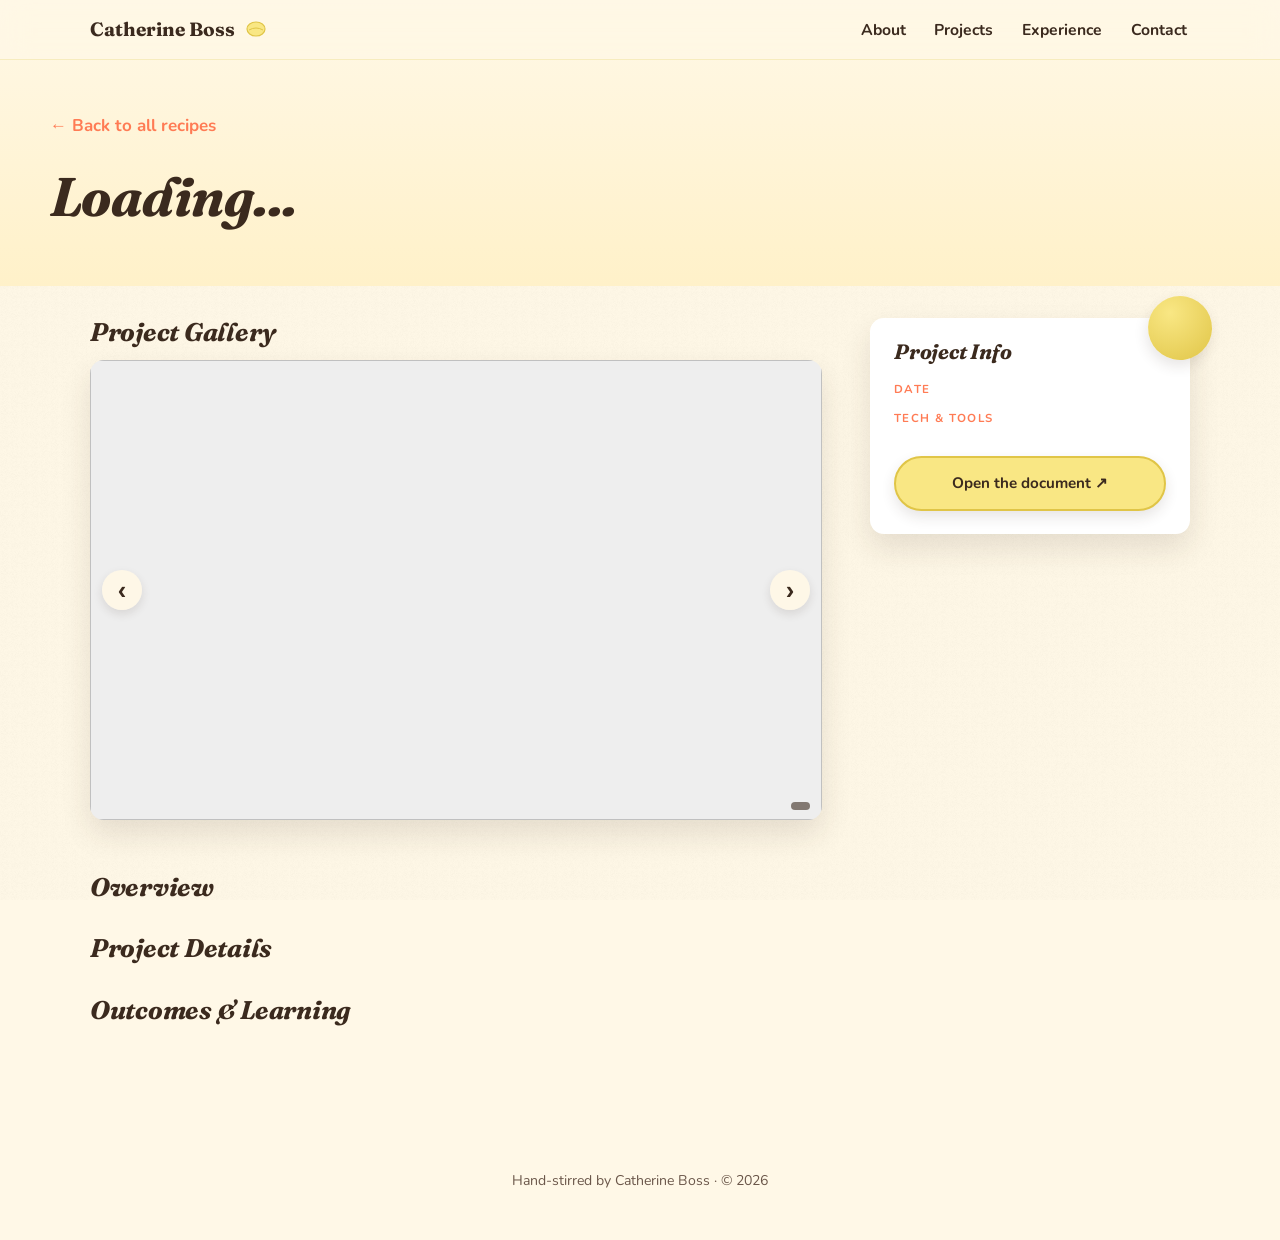
<file: pages/project-detail-template.html>
<!DOCTYPE html>
<!--
  ============================================================================
  pages/project-detail-template.html — Generic Project Detail Page
  ============================================================================
  Every project shares this same HTML page. The actual project content is
  swapped in by script.js based on the ?id=N parameter in the URL.

  Theme system:
    Each project also has a "lemon dessert" theme assigned to it in
    script.js (meringue, popsicle, lemon-tea, lemon-bar, lemon-tart, sorbet).
    script.js adds a class like body.theme-meringue, and style.css picks up
    that class to swap the accent color, the header illustration src, and
    the decorative sidebar corner element.

  Why a single template?  Two reasons:
    1) When the layout needs a change, we only update one file.
    2) GitHub Pages doesn't run a server, so we can't generate pages
       dynamically. JS-on-load is the simplest static workaround.
  ============================================================================
-->
<html lang="en">
<head>
  <meta charset="UTF-8" />
  <meta name="viewport" content="width=device-width, initial-scale=1.0" />
  <title>Project · Catherine Boss</title>
  <!-- A generic description; script.js may overwrite the <title> with the
       real project title once it loads. -->
  <meta name="description" content="Details on one of Catherine Boss's engineering projects." />

  <link rel="preconnect" href="https://fonts.googleapis.com">
  <link rel="preconnect" href="https://fonts.gstatic.com" crossorigin>
  <link href="https://fonts.googleapis.com/css2?family=Fraunces:ital,opsz,wght@0,9..144,500;0,9..144,700;1,9..144,500&family=Nunito:wght@400;600;700&display=swap" rel="stylesheet">

  <!-- style.css is up one directory because this file lives in /pages/. -->
  <link rel="stylesheet" href="../style.css" />
</head>
<!--
  body has class "page-detail" so global CSS can target this layout, and
  script.js will append a theme class like "theme-meringue" once it reads
  the ?id=N parameter and looks up the project's theme.
-->
<body class="page-detail">

  <!-- Shared nav. All hash/anchor links point back to /index.html. -->
  <nav class="nav" id="nav">
    <div class="nav__inner">
      <a href="../index.html" id="wordmark" class="nav__wordmark" tabindex="0">
        <span class="nav__wordmark-text">Catherine&nbsp;Boss</span>
        <svg class="nav__wordmark-lemon" viewBox="0 0 24 24" aria-hidden="true">
          <ellipse cx="12" cy="12" rx="9" ry="7" fill="#F9E784" stroke="#E0C547" stroke-width="1.2"/>
          <path d="M5 13 Q12 9 19 13" stroke="#E0C547" stroke-width="1" fill="none"/>
        </svg>
      </a>
      <ul class="nav__links" id="navLinks">
        <li><a class="nav__link" href="../index.html#about">About</a></li>
        <li><a class="nav__link" href="../index.html#projects">Projects</a></li>
        <li><a class="nav__link" href="../index.html#experience">Experience</a></li>
        <li><a class="nav__link" href="../index.html#contact">Contact</a></li>
      </ul>
      <button class="nav__hamburger" id="hamburger" aria-label="Toggle menu" aria-expanded="false">
        <span></span><span></span><span></span>
      </button>
    </div>
  </nav>

  <!-- ============================================================
       PROJECT HERO BANNER
       This is where the theme really shows. The theme's hero image
       (./img/theme-meringue.png, etc.) sits behind the title block.
       The image src is set by script.js from the THEMES mapping.
       ============================================================ -->
  <header class="detail-hero">
    <!-- Theme illustration. data-theme-img is the hook script.js uses
         to set src to the right theme illustration. -->
    <img class="detail-hero__theme" alt="" data-theme-img loading="eager" />
    <div class="detail-hero__inner">
      <a class="detail-hero__back" href="../projects.html">← Back to all recipes</a>
      <p class="detail-hero__eyebrow" data-project-date></p>
      <h1 class="detail-hero__title" data-project-title>Loading...</h1>
      <p class="detail-hero__tagline" data-project-short></p>
    </div>
  </header>

  <!-- ============================================================
       MAIN CONTENT
       Two columns on desktop: long-form content on the left, a small
       sidebar on the right. The sidebar holds the date, tech stack,
       optional PDF link, and a decorative theme corner (a tiny image
       defined per theme).
       ============================================================ -->
  <main class="detail">

    <article class="detail__article">
      <!-- Optional PDF embed. script.js shows this only if the project
           data has a pdfUrl field. -->
      <section class="detail__pdf" data-pdf-section hidden>
        <h2>Presentation Preview</h2>
        <div class="detail__pdf-frame">
          <iframe data-pdf-frame title="Project document" loading="lazy"></iframe>
        </div>
      </section>

      <!-- Gallery. script.js builds the thumbnails and the big image. -->
      <section class="detail__gallery" data-gallery-section>
        <h2>Project Gallery</h2>
        <div class="detail__gallery-main">
          <img data-gallery-main alt="" />
          <button class="detail__gallery-prev" data-gallery-prev aria-label="Previous image">‹</button>
          <button class="detail__gallery-next" data-gallery-next aria-label="Next image">›</button>
          <span class="detail__gallery-counter" data-gallery-counter></span>
        </div>
        <ul class="detail__gallery-thumbs" data-gallery-thumbs role="list"></ul>
      </section>

      <!-- Overview. -->
      <section class="detail__block">
        <h2>Overview</h2>
        <p data-project-overview></p>
      </section>

      <!-- Long-form body. script.js renders one <p> per paragraph
           inside this container. -->
      <section class="detail__block">
        <h2>Project Details</h2>
        <div data-project-body></div>
      </section>

      <!-- Outcomes. -->
      <section class="detail__block">
        <h2>Outcomes &amp; Learning</h2>
        <p data-project-outcomes></p>
      </section>
    </article>

    <!-- Sidebar -->
    <aside class="detail__aside">
      <!-- The decorative theme corner. CSS uses the body theme class to
           set its background image. -->
      <span class="detail__corner" aria-hidden="true"></span>

      <h3>Project Info</h3>
      <dl class="detail__meta">
        <dt>Date</dt>
        <dd data-project-date-2></dd>
        <dt>Tech &amp; Tools</dt>
        <dd>
          <ul class="detail__tags" data-project-tags></ul>
        </dd>
      </dl>

      <!-- Optional document link. script.js shows this if pdfUrl exists. -->
      <a class="lemon-btn lemon-btn--filled detail__doc-btn" data-doc-link href="#" target="_blank" rel="noopener noreferrer" hidden>
        Open the document ↗
      </a>
    </aside>
  </main>

  <footer class="footer">
    <p class="footer__line">Hand-stirred by Catherine Boss · &copy; 2026</p>
  </footer>

  <!-- Toast for easter-egg messages. -->
  <div class="toast" id="toast" aria-live="polite"></div>

  <!-- Detail page uses the same script.js. The script detects
       <body class="page-detail">, reads ?id=N, looks up the project, and
       fills in all the data-* hooks above. -->
  <script src="../script.js" defer></script>
</body>
</html>
</file>
<file: style.css>
/* =========================================================================
   style.css — Catherine Boss Portfolio (Lemonade Edition)
   =========================================================================
   READ ME FIRST (for the future you, or anyone learning):

   This file is organized top-to-bottom roughly the same way you'd read a
   recipe: tokens first (the ingredients), then the global rules (the prep
   work), then each section (one course at a time), then easter eggs and
   mobile rules at the bottom.

   Section table of contents:
     1.  CSS Custom Properties (color tokens, fonts, easing)
     2.  Reset & base typography
     3.  Layout primitives (.section, .lemon-btn, etc.)
     4.  Navigation bar
     5.  Hero  ("the lemon tree")
     6.  About ("cutting the lemons")
     7.  Projects carousel ("squeezing the lemons")
     8.  Experience timeline ("stirring the lemonade")
     9.  Contact ("the finished pitcher")
     10. Easter-egg styles (toast, joke section, confetti, click splash)
     11. Recipe-book gallery page (projects.html)
     12. Project detail page + 6 dessert themes
     13. Pink Lemonade Mode (CSS-variable swap)
     14. Footer
     15. Mobile breakpoints (<= 768px and <= 480px)
   ========================================================================= */


/* =========================================================================
   1.  CSS CUSTOM PROPERTIES — the design tokens
   -------------------------------------------------------------------------
   Putting colors and fonts into custom properties (CSS variables) on :root
   means the whole site can be re-themed by changing 4–5 lines, which is
   exactly what the Pink Lemonade Mode easter egg does later in this file.
   ========================================================================= */
:root {
  /* Core palette from the brief — yellow lemonade. */
  --c-yellow:   #F9E784;      /* Soft lemon yellow, primary brand color   */
  --c-cream:    #FFF8E7;      /* Warm cream page background               */
  --c-sage:     #B5C99A;      /* Sage green accent (leaves, secondary)    */
  --c-coral:    #FF7B54;      /* Coral pop for emphasis & CTAs            */
  --c-ink:      #3B2A1E;      /* Warm dark brown for body text            */
  --c-ink-soft: #6B574A;      /* Softer brown for secondary text          */
  --c-paper:    #FFFFFF;      /* True white for cards/notes               */
  --c-shadow:   rgba(59, 42, 30, 0.12); /* Soft warm shadow color         */

  /* Secondary tokens derived from the palette for hover states etc. */
  --c-yellow-deep: #E0C547;
  --c-sage-deep:   #94AC74;

  /* Pitcher contents color (changed by .pink-mode for the pink lemonade
     easter egg so the pitcher illustration tints pink). */
  --c-liquid: rgba(249, 231, 132, 0.65);

  /* Fonts — Fraunces for display, Nunito for body. Loaded from Google
     Fonts in the <head> of every HTML file. */
  --font-display: 'Fraunces', 'Georgia', serif;
  --font-body:    'Nunito', 'Helvetica Neue', sans-serif;

  /* Reusable easing curves. Naming them makes intent clear in animations. */
  --ease-soft:  cubic-bezier(0.22, 1, 0.36, 1);
  --ease-bounce: cubic-bezier(0.34, 1.56, 0.64, 1);

  /* Layout */
  --container-max: 1180px;
  --section-pad:   clamp(3rem, 8vw, 6rem);
  --radius-lg:     24px;
  --radius-md:     14px;
  --radius-sm:     8px;
}


/* =========================================================================
   2.  RESET & BASE TYPOGRAPHY
   -------------------------------------------------------------------------
   A tiny reset to remove default margins/paddings, normalize box-sizing,
   and set the page font. We are not using normalize.css to keep deps zero.
   ========================================================================= */

/* Universal box-sizing: padding/border counted inside the declared width.
   Makes layouts behave more predictably. */
*,
*::before,
*::after {
  box-sizing: border-box;
}

/* Remove default margins on the most common elements. */
html, body, h1, h2, h3, h4, h5, h6, p, ul, ol, li, figure, dl, dd {
  margin: 0;
  padding: 0;
}

/* Smooth in-page scrolling for #anchor links. */
html {
  scroll-behavior: smooth;
  /* Buffer so sections don't slide all the way under the sticky nav. */
  scroll-padding-top: 72px;
}

/* Body sets the warm cream background and the body font. The
   ::before below paints a faint linen/noise texture on top of it. */
body {
  font-family: var(--font-body);
  font-size: 17px;
  line-height: 1.65;
  color: var(--c-ink);
  background: var(--c-cream);
  min-height: 100vh;
  overflow-x: hidden;          /* Prevent rogue elements causing h-scroll */
  position: relative;
}

/* The noise overlay — a tiny inline SVG repeated as a background image.
   It's only 0.05 opacity so it reads as paper texture, not pattern. */
body::before {
  content: "";
  position: fixed;
  inset: 0;
  pointer-events: none;        /* Never blocks clicks                  */
  z-index: 0;
  opacity: 0.08;
  background-image: url("data:image/svg+xml;utf8,<svg xmlns='http://www.w3.org/2000/svg' width='160' height='160'><filter id='n'><feTurbulence baseFrequency='0.9' numOctaves='2'/><feColorMatrix values='0 0 0 0 0  0 0 0 0 0  0 0 0 0 0  0 0 0 0.4 0'/></filter><rect width='160' height='160' filter='url(%23n)'/></svg>");
  mix-blend-mode: multiply;
}

/* Make sure anything we draw stays above the noise overlay. */
.nav, main, header, section, footer { position: relative; z-index: 1; }

/* Display headings — Fraunces, slightly italic flair for warmth. */
h1, h2, h3 {
  font-family: var(--font-display);
  font-weight: 700;
  color: var(--c-ink);
  line-height: 1.15;
  letter-spacing: -0.01em;
}
h1 { font-size: clamp(2.5rem, 6vw, 4.2rem); }
h2 { font-size: clamp(2rem, 4.2vw, 3rem); }
h3 { font-size: clamp(1.3rem, 2.2vw, 1.7rem); }

/* Links inherit color by default. */
a { color: inherit; text-decoration: none; }

/* Images: never overflow their container, and always behave like blocks. */
img { max-width: 100%; display: block; height: auto; }

/* Reasonable focus ring for keyboard users — soft yellow halo. */
:focus-visible {
  outline: 3px solid var(--c-yellow-deep);
  outline-offset: 2px;
  border-radius: 4px;
}


/* =========================================================================
   3.  LAYOUT PRIMITIVES
   -------------------------------------------------------------------------
   Reusable building blocks: section wrapper, headings, the lemon-shaped
   button, and a small content container.
   ========================================================================= */

/* .section is the standard vertical slab used for About, Projects,
   Experience, and Contact. Centers content and gives generous padding. */
.section {
  padding: var(--section-pad) clamp(1rem, 4vw, 2.5rem);
  max-width: var(--container-max);
  margin: 0 auto;
}

/* The little title cluster every section has: big italic display title
   above, a tiny eyebrow line below. */
.section__heading {
  text-align: center;
  margin-bottom: 3rem;
}
.section__title {
  font-style: italic;
  position: relative;
  display: inline-block;
}
/* Decorative underline beneath section titles (a thin sage stroke that
   looks hand-drawn). */
.section__title::after {
  content: "";
  display: block;
  width: 96px;
  height: 6px;
  margin: 0.6rem auto 0;
  background: var(--c-sage);
  border-radius: 99px;
  transform: rotate(-1deg);
}
.section__sub {
  color: var(--c-ink-soft);
  letter-spacing: 0.18em;
  text-transform: uppercase;
  font-size: 0.78rem;
  font-weight: 700;
  margin-top: 0.8rem;
}

/* ---------- The signature lemon-slice button ---------- */
/* Used for the three hero CTAs and most other buttons. The shape is a
   pill with a tiny rotating-on-hover icon to the left of the label. */
.lemon-btn {
  display: inline-flex;
  align-items: center;
  gap: 0.55rem;
  padding: 0.8rem 1.35rem;
  font-family: var(--font-body);
  font-weight: 700;
  font-size: 0.95rem;
  color: var(--c-ink);
  background: var(--c-paper);
  border: 2px solid var(--c-yellow-deep);
  border-radius: 999px;
  cursor: pointer;
  transition:
    transform 0.18s var(--ease-soft),
    box-shadow 0.18s var(--ease-soft),
    background 0.18s var(--ease-soft);
  box-shadow: 0 6px 14px var(--c-shadow);
  position: relative;
  user-select: none;
}
/* Hover: lifts slightly and the background warms up. */
.lemon-btn:hover {
  transform: translateY(-2px);
  background: var(--c-yellow);
  box-shadow: 0 10px 18px var(--c-shadow);
}
/* Active (mouse down / tap): squish effect from the brief. */
.lemon-btn:active {
  transform: scale(0.96);
}
/* The little lemon-slice SVG inside the button rotates on hover. */
.lemon-btn__icon {
  width: 22px;
  height: 22px;
  display: inline-flex;
  transition: transform 0.5s var(--ease-bounce);
}
.lemon-btn:hover .lemon-btn__icon { transform: rotate(120deg); }
.lemon-btn__icon svg { width: 100%; height: 100%; }
/* Filled variant: solid yellow background for primary CTAs. */
.lemon-btn--filled {
  background: var(--c-yellow);
  border-color: var(--c-yellow-deep);
}


/* =========================================================================
   4.  NAVIGATION BAR
   -------------------------------------------------------------------------
   Frosted-glass sticky bar at the top. The wordmark on the left is also
   the secret trigger for easter egg #4 (3 fast clicks = hidden joke).
   ========================================================================= */

/* The nav stays pinned at the top via position: fixed. The backdrop-filter
   line is what gives it the frosted look on browsers that support it. */
.nav {
  position: fixed;
  top: 0; left: 0; right: 0;
  z-index: 100;
  background: rgba(255, 248, 231, 0.78);   /* cream with translucency */
  backdrop-filter: blur(14px) saturate(140%);
  -webkit-backdrop-filter: blur(14px) saturate(140%);
  border-bottom: 1px solid rgba(224, 197, 71, 0.25);
}
/* Inner wrap centers the nav content and clamps its max-width. */
.nav__inner {
  max-width: var(--container-max);
  margin: 0 auto;
  padding: 0.85rem clamp(1rem, 4vw, 2.5rem);
  display: flex;
  align-items: center;
  justify-content: space-between;
  gap: 1rem;
}
/* The wordmark: name + tiny lemon. Hovering the whole thing wiggles the
   lemon (handled below). */
.nav__wordmark {
  display: inline-flex;
  align-items: center;
  gap: 0.55rem;
  font-family: var(--font-display);
  font-weight: 700;
  font-size: 1.2rem;
  color: var(--c-ink);
  cursor: pointer;
}
.nav__wordmark-lemon {
  width: 24px;
  height: 24px;
  transition: transform 0.5s var(--ease-bounce);
}
.nav__wordmark:hover .nav__wordmark-lemon {
  transform: rotate(-18deg) scale(1.1);
}

/* The right-side links list. Hidden on mobile. */
.nav__links {
  list-style: none;
  display: flex;
  gap: 1.4rem;
}
.nav__link {
  position: relative;
  font-weight: 700;
  font-size: 0.98rem;
  padding: 0.3rem 0.2rem;
  transition: color 0.2s var(--ease-soft);
}
.nav__link:hover { color: var(--c-coral); }
/* The tiny lemon slice that slides in from the left on hover. */
.nav__link::before {
  content: "🍋";
  position: absolute;
  left: -1.1rem;
  top: 50%;
  transform: translateY(-50%) translateX(-6px);
  font-size: 0.85rem;
  opacity: 0;
  transition: transform 0.25s var(--ease-soft), opacity 0.25s var(--ease-soft);
}
.nav__link:hover::before {
  transform: translateY(-50%) translateX(0);
  opacity: 1;
}

/* Hamburger button — three lines that morph into an X. Hidden above 768px. */
.nav__hamburger {
  display: none;
  background: none;
  border: 0;
  width: 38px;
  height: 38px;
  padding: 8px;
  cursor: pointer;
  position: relative;
}
.nav__hamburger span {
  display: block;
  width: 22px;
  height: 2.5px;
  margin: 4px auto;
  background: var(--c-ink);
  border-radius: 2px;
  transition: transform 0.3s var(--ease-soft), opacity 0.2s ease;
}
/* When .is-open is applied (by script.js) lines morph into an X. */
.nav__hamburger.is-open span:nth-child(1) { transform: translateY(7px) rotate(45deg); }
.nav__hamburger.is-open span:nth-child(2) { opacity: 0; }
.nav__hamburger.is-open span:nth-child(3) { transform: translateY(-6px) rotate(-45deg); }


/* =========================================================================
   5.  HERO SECTION  ("The lemon tree")
   -------------------------------------------------------------------------
   Full viewport stage. Branches sway, the basket parallaxes, and the
   headshot has a wobbly clip-path that morphs in a slow loop. The little
   chef's hat appears after a 3-second hover (easter egg #3).
   ========================================================================= */

.hero {
  position: relative;
  min-height: 100vh;
  padding: 6rem clamp(1rem, 4vw, 2.5rem) 4rem;
  background: linear-gradient(180deg, var(--c-cream) 0%, #FFF1C9 100%);
  overflow: hidden;             /* Branches/basket may peek past edges */
}

/* Hanging lemon branches. position: absolute pinned to the top, then a
   sway animation rotates them gently like a breeze. */
.hero__branches {
  position: absolute;
  top: -20px;
  width: 38vw;
  max-width: 480px;
  pointer-events: none;
  will-change: transform;
}
.hero__branches--left  { left: -2vw; transform-origin: top left; animation: sway 6s ease-in-out infinite alternate; }
.hero__branches--right { right: -2vw; transform-origin: top right; animation: swayReverse 7s ease-in-out infinite alternate; }

/* Sway keyframes — small angle changes mimic a slow breeze. */
@keyframes sway {
  0%   { transform: rotate(-2deg); }
  100% { transform: rotate(3deg); }
}
@keyframes swayReverse {
  0%   { transform: rotate(2deg); }
  100% { transform: rotate(-3deg); }
}

/* The basket of lemons in the lower-right of the hero. We give it a
   class hook for parallax, but base position lives here. */
.hero__basket {
  position: absolute;
  bottom: -30px;
  right: 4vw;
  width: 24vw;
  max-width: 320px;
  pointer-events: none;
  will-change: transform;
}

/* Inner content wrap — flex row on desktop, column on mobile. */
.hero__inner {
  max-width: var(--container-max);
  margin: 0 auto;
  display: flex;
  align-items: center;
  gap: clamp(2rem, 5vw, 5rem);
  flex-wrap: wrap;
  position: relative;
  z-index: 2;
}

/* The headshot frame. The wrapper is what gets the wobbly clip-path
   morph because clip-path can be animated between values. */
.hero__photo-wrap {
  position: relative;
  width: clamp(220px, 32vw, 360px);
  aspect-ratio: 1 / 1;
  flex-shrink: 0;
  /* Wobble morphs through three blob shapes. */
  animation: blobMorph 10s ease-in-out infinite alternate;
  filter: drop-shadow(0 10px 20px var(--c-shadow));
}
.hero__photo {
  width: 100%;
  height: 100%;
  object-fit: cover;
  /* Same shape values that the wrap morphs to — keep them in sync. */
  clip-path: ellipse(48% 50% at 50% 50%);
}
/* Subtle yellow halo behind the photo, sized so it peeks out. */
.hero__photo-halo {
  position: absolute;
  inset: -14px;
  background: radial-gradient(closest-side, var(--c-yellow) 0%, transparent 70%);
  z-index: -1;
  opacity: 0.55;
}
/* The chef hat starts invisible. JS adds .is-on after 3s of hover. */
.hero__chef-hat {
  position: absolute;
  top: -28px;
  left: 50%;
  width: 50%;
  transform: translateX(-50%) rotate(-8deg) scale(0.4);
  opacity: 0;
  pointer-events: none;
  transition: opacity 0.35s ease, transform 0.45s var(--ease-bounce);
}
.hero__photo-wrap.is-chef .hero__chef-hat {
  opacity: 1;
  transform: translateX(-50%) rotate(-8deg) scale(1);
}

/* Morph keyframes — clip-path tween between three slightly-different
   organic ellipses. */
@keyframes blobMorph {
  0%   { clip-path: ellipse(50% 48% at 50% 52%); transform: rotate(0deg); }
  50%  { clip-path: ellipse(48% 52% at 52% 48%); transform: rotate(1deg); }
  100% { clip-path: ellipse(52% 50% at 48% 50%); transform: rotate(-1deg); }
}

/* Hero text column. */
.hero__text { flex: 1 1 360px; max-width: 620px; }
.hero__eyebrow {
  color: var(--c-coral);
  font-weight: 700;
  letter-spacing: 0.16em;
  text-transform: uppercase;
  font-size: 0.85rem;
}
.hero__name {
  margin: 0.6rem 0 0.4rem;
  font-style: italic;
}
.hero__tagline {
  font-family: var(--font-display);
  font-style: italic;
  font-size: clamp(1.05rem, 1.7vw, 1.35rem);
  color: var(--c-sage-deep);
  margin-bottom: 1rem;
}
.hero__intro { color: var(--c-ink-soft); margin-bottom: 1.8rem; max-width: 520px; }
.hero__ctas { display: flex; flex-wrap: wrap; gap: 0.8rem; }

/* Scroll hint at the bottom — gently bobs up and down. */
.hero__scroll-hint {
  position: absolute;
  bottom: 1.4rem;
  left: 50%;
  transform: translateX(-50%);
  font-size: 0.82rem;
  color: var(--c-ink-soft);
  text-align: center;
  display: flex;
  flex-direction: column;
  align-items: center;
  gap: 0.4rem;
  animation: bob 2.4s ease-in-out infinite;
  z-index: 2;
}
.hero__scroll-arrow {
  font-size: 1.2rem;
  color: var(--c-coral);
}
@keyframes bob {
  0%, 100% { transform: translateX(-50%) translateY(0); }
  50%      { transform: translateX(-50%) translateY(8px); }
}


/* =========================================================================
   6.  ABOUT SECTION  ("Cutting the lemons")
   -------------------------------------------------------------------------
   Two-column split: bio on left, cutting board image on right. Sticky-note
   "fun facts" float on the left. The cutting board bobs slowly and a
   lemon slice fades in on hover.
   ========================================================================= */
.about__grid {
  display: grid;
  grid-template-columns: 1.1fr 1fr;
  gap: clamp(2rem, 5vw, 4.5rem);
  align-items: start;
  position: relative;
}
.about__lede {
  font-family: var(--font-display);
  font-style: italic;
  color: var(--c-ink);
  margin-bottom: 1rem;
}
.about__bio p { color: var(--c-ink-soft); margin-bottom: 1.1rem; }
.about__lists {
  display: grid;
  grid-template-columns: 1fr 1fr;
  gap: 1.5rem;
  margin-top: 1.6rem;
}
.about__lists h4 {
  font-family: var(--font-body);
  font-weight: 700;
  color: var(--c-coral);
  letter-spacing: 0.06em;
  text-transform: uppercase;
  font-size: 0.78rem;
  margin-bottom: 0.5rem;
}
.about__lists ul { list-style: none; }
.about__lists li {
  padding: 0.25rem 0;
  border-bottom: 1px dashed rgba(149, 116, 65, 0.25);
}

/* Cutting board image wrapper. Bobs slowly via CSS keyframes. The slice
   overlay sits on top and is invisible until hover. */
.about__board-wrap {
  position: relative;
  text-align: center;
  animation: gentleBob 5s ease-in-out infinite alternate;
}
.about__board {
  max-width: 100%;
  filter: drop-shadow(0 14px 24px var(--c-shadow));
  cursor: pointer;
}
.about__board-slice {
  position: absolute;
  inset: 0;
  margin: auto;
  max-width: 50%;
  opacity: 0;
  transition: opacity 0.4s ease, transform 0.4s var(--ease-soft);
  pointer-events: none;
}
.about__board-wrap:hover .about__board-slice {
  opacity: 1;
  transform: rotate(8deg);
}
@keyframes gentleBob {
  0%   { transform: translateY(0) rotate(-0.5deg); }
  100% { transform: translateY(-10px) rotate(0.5deg); }
}

/* The three sticky-notes that float in the empty space to the left. */
.about__notes {
  position: absolute;
  left: -1rem;
  top: 1rem;
  display: flex;
  flex-direction: column;
  gap: 1rem;
  pointer-events: none;     /* Notes are decorative — click through  */
  width: 220px;
  z-index: 0;
}
/* Allow text inside to still be selectable / readable. */
.about__notes .sticky-note { pointer-events: auto; }
.sticky-note {
  background: #FFF59B;
  padding: 0.9rem 1rem;
  border-radius: 4px;
  box-shadow: 0 10px 16px rgba(0,0,0,0.10), inset 0 0 0 1px rgba(0,0,0,0.04);
  font-size: 0.86rem;
  color: var(--c-ink);
  transform: rotate(-3deg);
  transition: transform 0.3s var(--ease-soft);
}
.sticky-note:hover { transform: rotate(0deg) scale(1.04); }
.sticky-note--b { transform: rotate(2deg); background: #FFE9A8; }
.sticky-note--c { transform: rotate(-1.5deg); background: #FFF1B5; }


/* =========================================================================
   7.  PROJECTS CAROUSEL  ("Squeezing the lemons")
   -------------------------------------------------------------------------
   3D perspective carousel. Cards laid out side-by-side; script.js sets
   each card's transform to rotateY + translateZ + translateX based on
   its offset from the center. The center card is scaled larger and fully
   opaque, side cards are smaller and semi-transparent.
   ========================================================================= */
.carousel {
  position: relative;
  display: flex;
  align-items: center;
  justify-content: center;
  margin: 0 auto;
  padding: 1rem 0 1.5rem;
  /* 3D perspective makes rotateY visible. */
  perspective: 1200px;
}
/* The stage is the box the cards rotate inside of. */
.carousel__stage {
  position: relative;
  width: min(820px, 90vw);
  height: 460px;
  overflow: visible;
  transform-style: preserve-3d;
}
.carousel__track {
  position: relative;
  width: 100%;
  height: 100%;
  transform-style: preserve-3d;
  /* Show grab cursor so users know it's draggable. */
  cursor: grab;
}
.carousel__track.is-dragging { cursor: grabbing; }

/* Each card. script.js sets inline transform per frame; CSS handles the
   transitions. width is fixed for layout stability. */
.carousel__card {
  position: absolute;
  top: 0;
  left: 50%;
  width: 300px;
  height: 420px;
  margin-left: -150px;        /* Center it inside the stage          */
  background: var(--c-paper);
  border-radius: var(--radius-lg);
  overflow: hidden;
  box-shadow: 0 18px 40px var(--c-shadow);
  transition: transform 0.45s var(--ease-soft), opacity 0.4s ease;
  will-change: transform, opacity;
  user-select: none;
}
.carousel__card:hover { box-shadow: 0 22px 50px rgba(59,42,30,0.18); }
.carousel__card img {
  width: 100%;
  height: 220px;
  object-fit: cover;
  display: block;
}
.carousel__card-body { padding: 1rem 1.1rem 1.2rem; }
.carousel__card-date {
  font-size: 0.78rem;
  color: var(--c-coral);
  font-weight: 700;
  letter-spacing: 0.08em;
  text-transform: uppercase;
  margin-bottom: 0.3rem;
}
.carousel__card-title {
  font-family: var(--font-display);
  font-size: 1.18rem;
  margin-bottom: 0.4rem;
  line-height: 1.25;
}
.carousel__card-tag {
  color: var(--c-ink-soft);
  font-size: 0.92rem;
  margin-bottom: 0.9rem;
}
.carousel__card-cta {
  font-weight: 700;
  font-size: 0.86rem;
  color: var(--c-coral);
}

/* Arrows on each side of the stage. The drip is a CSS pseudo element
   that grows downward when the arrow is hovered, like a drop of juice
   forming on the edge. */
.carousel__arrow {
  background: var(--c-paper);
  border: 2px solid var(--c-yellow-deep);
  border-radius: 50%;
  width: 52px;
  height: 52px;
  font-size: 1.5rem;
  font-family: var(--font-display);
  font-weight: 700;
  color: var(--c-ink);
  cursor: pointer;
  position: relative;
  flex-shrink: 0;
  display: inline-flex;
  align-items: center;
  justify-content: center;
  margin: 0 0.6rem;
  box-shadow: 0 6px 14px var(--c-shadow);
  transition: transform 0.2s var(--ease-soft), background 0.2s ease;
  overflow: visible;
}
.carousel__arrow:hover { transform: scale(1.06); background: var(--c-yellow); }
.carousel__arrow:active { transform: scale(0.94); }
/* The drip: starts invisible, drops down on hover. */
.carousel__drip {
  position: absolute;
  bottom: -2px;
  left: 50%;
  width: 8px;
  height: 8px;
  margin-left: -4px;
  background: var(--c-yellow-deep);
  border-radius: 50%;
  transform: scaleY(0);
  transform-origin: top center;
  transition: transform 0.4s var(--ease-soft);
}
.carousel__arrow:hover .carousel__drip { transform: scaleY(2.5) translateY(6px); }
.carousel__arrow-glyph { line-height: 1; }

/* "See all" button area. */
.projects__see-all {
  text-align: center;
  margin-top: 2.4rem;
}


/* =========================================================================
   8.  EXPERIENCE TIMELINE  ("Stirring the lemonade")
   -------------------------------------------------------------------------
   Vertical timeline with a yellow rail in the center. Each entry slides
   up + fades in via IntersectionObserver (.is-in class added by JS).
   The "stirrer" is a 3-frame sprite, looped using CSS steps(3).
   ========================================================================= */
.timeline {
  position: relative;
  max-width: 920px;
  margin: 0 auto;
}
/* The central rail — a thin pill running the full height of the timeline. */
.timeline::before {
  content: "";
  position: absolute;
  top: 0; bottom: 0;
  left: 50%;
  width: 6px;
  margin-left: -3px;
  background: linear-gradient(180deg, var(--c-yellow), var(--c-yellow-deep));
  border-radius: 99px;
}

/* The animated stirring spoon. Three child frames, only one visible at
   a time. Sticky positioning lets the spoon "ride along" the timeline
   as the reader scrolls past the experience section. */
.timeline__stirrer {
  position: sticky;
  top: 40vh;                /* Sticks ~40% from the top of the viewport */
  left: 50%;
  margin: 0 auto -110px;    /* negative margin so it overlaps the entries */
  width: 110px;
  height: 110px;
  z-index: 3;
  pointer-events: none;
}
.timeline__frame {
  position: absolute;
  inset: 0;
  width: 100%;
  height: 100%;
  object-fit: contain;
  opacity: 0;
  animation: stir 1.2s steps(1) infinite;
}
.timeline__frame--1 { animation-delay: 0s; }
.timeline__frame--2 { animation-delay: 0.4s; }
.timeline__frame--3 { animation-delay: 0.8s; }
/* Each frame is visible for one-third of the loop. */
@keyframes stir {
  0%, 33%   { opacity: 1; }
  34%, 100% { opacity: 0; }
}

/* Each entry is a card. Alternating sides are handled with :nth-child(even). */
.timeline__list {
  list-style: none;
  display: flex;
  flex-direction: column;
  gap: 2rem;
  position: relative;
  padding: 1rem 0;
}
.timeline__item {
  position: relative;
  width: 46%;
  background: var(--c-paper);
  border-radius: var(--radius-md);
  padding: 1.2rem 1.4rem;
  box-shadow: 0 10px 24px var(--c-shadow);
  /* Start state for the IntersectionObserver fade-up. */
  opacity: 0;
  transform: translateY(28px);
  transition: opacity 0.65s var(--ease-soft), transform 0.65s var(--ease-soft);
}
.timeline__item.is-in { opacity: 1; transform: translateY(0); }
.timeline__item:nth-child(odd)  { margin-right: auto; }
.timeline__item:nth-child(even) { margin-left: auto; }
/* A round node on the rail for each entry. */
.timeline__item::after {
  content: "";
  position: absolute;
  top: 22px;
  width: 16px;
  height: 16px;
  background: var(--c-coral);
  border: 3px solid var(--c-cream);
  border-radius: 50%;
  box-shadow: 0 0 0 3px var(--c-yellow-deep);
}
.timeline__item:nth-child(odd)::after  { right: -42px; }
.timeline__item:nth-child(even)::after { left: -42px;  }

.timeline__role {
  font-family: var(--font-display);
  font-size: 1.2rem;
  margin-bottom: 0.25rem;
  color: var(--c-ink);
}
.timeline__meta {
  font-size: 0.86rem;
  color: var(--c-ink-soft);
  margin-bottom: 0.6rem;
  display: flex;
  flex-wrap: wrap;
  gap: 0.6rem;
}
.timeline__meta strong { color: var(--c-coral); }
.timeline__desc { color: var(--c-ink-soft); font-size: 0.96rem; }


/* =========================================================================
   9.  CONTACT SECTION  ("The finished pitcher")
   -------------------------------------------------------------------------
   Big centered pitcher illustration with subtle floating ice cubes. Double
   clicking the pitcher toggles Pink Lemonade Mode (easter egg #1).
   ========================================================================= */
.contact__inner {
  text-align: center;
  max-width: 720px;
  margin: 0 auto;
}
.contact__pitcher-wrap {
  position: relative;
  display: inline-block;
  margin-bottom: 1.4rem;
  cursor: pointer;
  user-select: none;
}
.contact__pitcher {
  width: clamp(220px, 36vw, 360px);
  filter: drop-shadow(0 18px 30px var(--c-shadow));
  /* Tints the (transparent center of the) pitcher illustration via the
     --c-liquid token so Pink Mode can re-color the lemonade. */
  background: radial-gradient(closest-side, var(--c-liquid) 30%, transparent 70%);
  border-radius: 50%;
  padding: 4px;
}
/* Two floating "ice cubes". They're just rounded CSS squares with a gentle
   transparent gradient. The float keyframe drifts them subtly. */
.contact__ice {
  position: absolute;
  width: 22px;
  height: 22px;
  background: linear-gradient(135deg, rgba(255,255,255,0.85), rgba(255,255,255,0.4));
  border-radius: 6px;
  box-shadow: inset 0 0 6px rgba(255,255,255,0.6);
  pointer-events: none;
}
.contact__ice--1 { top: 36%; left: 30%; animation: floatIce 4s ease-in-out infinite alternate; }
.contact__ice--2 { top: 46%; left: 56%; animation: floatIce 5s ease-in-out infinite alternate-reverse; }
@keyframes floatIce {
  0%   { transform: translateY(0) rotate(-3deg); }
  100% { transform: translateY(-8px) rotate(4deg); }
}

.contact__cta {
  font-family: var(--font-display);
  font-style: italic;
  font-size: clamp(1.4rem, 2.6vw, 1.9rem);
  color: var(--c-ink);
  margin: 0.6rem 0 1.6rem;
}
.contact__tags {
  display: flex;
  flex-wrap: wrap;
  justify-content: center;
  gap: 0.8rem 1.2rem;
  margin-bottom: 1.2rem;
}
.contact__hint {
  font-size: 0.82rem;
  color: var(--c-ink-soft);
  font-style: italic;
}

/* Lemon "tag" buttons used on contact (also reused on the detail page). */
.lemon-tag {
  display: inline-flex;
  align-items: center;
  gap: 0.5rem;
  padding: 0.7rem 1.1rem;
  background: var(--c-yellow);
  border: 2px dashed var(--c-yellow-deep);
  border-radius: 12px;
  font-weight: 700;
  color: var(--c-ink);
  transition: transform 0.2s var(--ease-soft), background 0.2s ease;
  box-shadow: 0 4px 10px var(--c-shadow);
}
.lemon-tag:hover {
  transform: translateY(-2px) rotate(-1.5deg);
  background: var(--c-paper);
}
.lemon-tag:active { transform: scale(0.96); }
.lemon-tag__icon { width: 20px; height: 20px; color: var(--c-ink); }


/* =========================================================================
   10. EASTER-EGG STYLES
   -------------------------------------------------------------------------
   • Toast banner used for "Pink lemonade mode unlocked!" etc.
   • The hidden joke section revealed by wordmark-triple-click.
   • Confetti elements injected by script.js.
   • The little click-splash SVG that scales out at the cursor on every click.
   ========================================================================= */

/* Toast — floats in from the bottom and fades out. JS adds/removes
   .is-on to show it. */
.toast {
  position: fixed;
  left: 50%;
  bottom: 2rem;
  transform: translateX(-50%) translateY(20px);
  background: var(--c-ink);
  color: var(--c-cream);
  padding: 0.85rem 1.2rem;
  border-radius: 999px;
  font-weight: 700;
  font-size: 0.95rem;
  box-shadow: 0 10px 22px rgba(0,0,0,0.25);
  opacity: 0;
  pointer-events: none;
  z-index: 200;
  transition: opacity 0.3s ease, transform 0.4s var(--ease-bounce);
}
.toast.is-on {
  opacity: 1;
  transform: translateX(-50%) translateY(0);
}

/* Hidden joke section. Stays at display:none until JS reveals it. */
.joke {
  display: none;
  padding: 3rem 1rem 4rem;
  background: linear-gradient(180deg, #FFF7D0, var(--c-cream));
  text-align: center;
}
.joke.is-revealed { display: block; animation: fadeUp 0.6s var(--ease-soft); }
.joke__inner {
  max-width: 580px;
  margin: 0 auto;
  background: var(--c-paper);
  border-radius: var(--radius-lg);
  padding: 2rem 1.5rem;
  box-shadow: 0 14px 30px var(--c-shadow);
  border: 2px dashed var(--c-yellow-deep);
}
.joke__small { color: var(--c-ink-soft); font-size: 0.85rem; margin-top: 1rem; }
@keyframes fadeUp {
  from { opacity: 0; transform: translateY(20px); }
  to   { opacity: 1; transform: translateY(0); }
}

/* Click splash — fixed positioning, JS sets left/top to the click point. */
.click-splash {
  position: fixed;
  width: 28px;
  height: 28px;
  pointer-events: none;
  z-index: 999;
  transform: translate(-50%, -50%) scale(0.4);
  opacity: 1;
  animation: splash 420ms var(--ease-soft) forwards;
}
.click-splash svg { width: 100%; height: 100%; }
@keyframes splash {
  0%   { transform: translate(-50%, -50%) scale(0.4); opacity: 0.9; }
  100% { transform: translate(-50%, -50%) scale(1.6); opacity: 0; }
}

/* Confetti for the 10-lemon milestone. Each particle is a small div
   thrown by JS with random horizontal drift. */
.confetti-piece {
  position: fixed;
  top: -12px;
  width: 14px;
  height: 14px;
  background: var(--c-yellow);
  border: 1.5px solid var(--c-yellow-deep);
  border-radius: 50%;
  pointer-events: none;
  z-index: 998;
  animation: confettiFall 2.3s linear forwards;
}
@keyframes confettiFall {
  0%   { transform: translateY(-20px) rotate(0deg); opacity: 1; }
  100% { transform: translateY(110vh) rotate(720deg); opacity: 0; }
}


/* =========================================================================
   11. RECIPE BOOK GALLERY  (projects.html)
   -------------------------------------------------------------------------
   Two-page-spread look: cream paper with a darker shadow down the center
   to suggest a book spine. Cards inside the spread tilt subtly on hover
   like index cards pinned to the page.
   ========================================================================= */
.page-recipebook { background: #F6E9C6; }

.recipebook {
  max-width: 1200px;
  margin: 0 auto;
  padding: 6rem clamp(1rem, 3vw, 2.5rem) 4rem;
}
.recipebook__header { text-align: center; margin-bottom: 2rem; }
.recipebook__back {
  display: inline-block;
  margin-bottom: 1rem;
  font-weight: 700;
  color: var(--c-coral);
}
.recipebook__back:hover { text-decoration: underline; }
.recipebook__title {
  font-family: var(--font-display);
  font-style: italic;
  font-size: clamp(2.4rem, 5vw, 3.6rem);
}
.recipebook__sub { color: var(--c-ink-soft); max-width: 560px; margin: 0.6rem auto 0; }

/* The page spread itself. CSS gradients paint a darker spine down the
   middle and softer page-curl shadows on the outer edges. */
.recipebook__spread {
  position: relative;
  background: linear-gradient(90deg, #FFF8E7 0%, #FFF1D1 50%, #FFF8E7 100%);
  border-radius: 12px;
  padding: 2.5rem clamp(1rem, 3vw, 2.5rem);
  box-shadow:
    0 20px 50px rgba(0,0,0,0.18),
    inset 0 0 60px rgba(0,0,0,0.04);
}
/* Spine shadow down the center. */
.recipebook__spread::before {
  content: "";
  position: absolute;
  top: 0; bottom: 0;
  left: 50%;
  width: 60px;
  margin-left: -30px;
  background: linear-gradient(90deg, transparent, rgba(0,0,0,0.10), transparent);
  pointer-events: none;
}

/* Masonry-ish grid. Pure CSS columns is simpler than masonry libraries
   and works for this card density. */
.recipebook__grid {
  list-style: none;
  columns: 3 280px;
  column-gap: 1.4rem;
}
.recipebook__grid > li {
  break-inside: avoid;
  margin-bottom: 1.4rem;
}

/* Recipe-card style. Each card is white-ish, slightly tilted by default,
   and rotates straight on hover. */
.recipe-card {
  display: block;
  background: var(--c-paper);
  border-radius: var(--radius-md);
  overflow: hidden;
  box-shadow: 0 14px 26px var(--c-shadow);
  transform: rotate(-0.6deg);
  transition: transform 0.35s var(--ease-soft), box-shadow 0.35s ease;
  position: relative;
}
.recipe-card:nth-child(3n)  { transform: rotate(0.8deg); }
.recipe-card:nth-child(5n)  { transform: rotate(-1.3deg); }
.recipe-card:hover {
  transform: rotate(0deg) translateY(-4px) scale(1.02);
  box-shadow: 0 22px 38px rgba(59,42,30,0.18);
}
.recipe-card img {
  width: 100%;
  height: 180px;
  object-fit: cover;
}
.recipe-card__body { padding: 1rem 1.1rem 1.2rem; }
.recipe-card__date {
  font-size: 0.78rem;
  font-weight: 700;
  letter-spacing: 0.06em;
  text-transform: uppercase;
  color: var(--c-coral);
}
.recipe-card__title {
  font-family: var(--font-display);
  font-size: 1.2rem;
  margin: 0.25rem 0 0.5rem;
}
.recipe-card__tag {
  color: var(--c-ink-soft);
  font-size: 0.9rem;
  margin-bottom: 0.8rem;
}
.recipe-card__tags {
  display: flex;
  flex-wrap: wrap;
  gap: 0.35rem;
  margin-bottom: 0.8rem;
}
.recipe-card__chip {
  font-size: 0.72rem;
  background: var(--c-yellow);
  border: 1px solid var(--c-yellow-deep);
  border-radius: 999px;
  padding: 0.18rem 0.5rem;
  color: var(--c-ink);
}
.recipe-card__cta {
  font-weight: 700;
  font-size: 0.85rem;
  color: var(--c-coral);
}

.recipebook__footer {
  text-align: center;
  margin-top: 3rem;
  color: var(--c-ink-soft);
}
.recipebook__lemon {
  width: 64px;
  margin: 0 auto 0.6rem;
  cursor: pointer;
  transition: transform 0.3s var(--ease-bounce);
}
.recipebook__lemon:hover { transform: rotate(20deg) scale(1.08); }


/* =========================================================================
   12. PROJECT DETAIL PAGE + 6 LEMON DESSERT THEMES
   -------------------------------------------------------------------------
   The detail page reuses the cream/yellow base but each project gets a
   "dessert" theme (meringue, popsicle, lemon-tea, lemon-bar, lemon-tart,
   sorbet). Each theme tweaks the accent color and the decorative corner.
   ========================================================================= */

/* --- shared detail layout --- */
.page-detail { background: var(--c-cream); }

.detail-hero {
  position: relative;
  padding: 7rem clamp(1rem, 4vw, 2.5rem) 3rem;
  overflow: hidden;
  background: linear-gradient(180deg, var(--c-cream), #FFF1C9);
}
.detail-hero__theme {
  position: absolute;
  right: -4vw;
  top: 50%;
  transform: translateY(-50%);
  width: clamp(180px, 26vw, 320px);
  opacity: 0.85;
  pointer-events: none;
  filter: drop-shadow(0 10px 18px var(--c-shadow));
}
.detail-hero__inner {
  max-width: var(--container-max);
  margin: 0 auto;
  position: relative;
  z-index: 2;
}
.detail-hero__back {
  display: inline-block;
  margin-bottom: 1rem;
  font-weight: 700;
  color: var(--c-coral);
}
.detail-hero__back:hover { text-decoration: underline; }
.detail-hero__eyebrow {
  font-size: 0.78rem;
  letter-spacing: 0.18em;
  text-transform: uppercase;
  color: var(--c-coral);
  font-weight: 700;
  margin-bottom: 0.6rem;
}
.detail-hero__title {
  font-family: var(--font-display);
  font-style: italic;
  font-size: clamp(2.2rem, 5vw, 3.4rem);
  margin-bottom: 0.6rem;
}
.detail-hero__tagline {
  max-width: 560px;
  color: var(--c-ink-soft);
  font-size: 1.05rem;
}

/* Main content grid: article wide, aside narrow. Stacks on mobile. */
.detail {
  display: grid;
  grid-template-columns: minmax(0, 1fr) 320px;
  gap: clamp(2rem, 5vw, 3rem);
  max-width: var(--container-max);
  margin: 0 auto;
  padding: 2rem clamp(1rem, 4vw, 2.5rem) 5rem;
}
.detail__block { margin-bottom: 2rem; }
.detail__block h2 {
  font-family: var(--font-display);
  font-style: italic;
  font-size: 1.6rem;
  margin-bottom: 0.6rem;
}
.detail__block p, .detail__block div { color: var(--c-ink-soft); margin-bottom: 1rem; }

/* Gallery main image */
.detail__gallery { margin-bottom: 2rem; }
.detail__gallery h2 {
  font-family: var(--font-display);
  font-style: italic;
  font-size: 1.6rem;
  margin-bottom: 0.8rem;
}
.detail__gallery-main {
  position: relative;
  border-radius: var(--radius-md);
  overflow: hidden;
  background: #EEE;
  box-shadow: 0 14px 30px var(--c-shadow);
}
.detail__gallery-main img {
  width: 100%;
  height: clamp(260px, 50vw, 460px);
  object-fit: cover;
}
.detail__gallery-prev,
.detail__gallery-next {
  position: absolute;
  top: 50%;
  transform: translateY(-50%);
  background: rgba(255, 248, 231, 0.92);
  border: 0;
  width: 40px;
  height: 40px;
  border-radius: 50%;
  font-size: 1.6rem;
  font-weight: 700;
  cursor: pointer;
  color: var(--c-ink);
  box-shadow: 0 4px 10px var(--c-shadow);
}
.detail__gallery-prev { left: 12px; }
.detail__gallery-next { right: 12px; }
.detail__gallery-counter {
  position: absolute;
  bottom: 10px;
  right: 12px;
  font-size: 0.78rem;
  background: rgba(59, 42, 30, 0.6);
  color: var(--c-cream);
  padding: 0.25rem 0.6rem;
  border-radius: 999px;
}
.detail__gallery-thumbs {
  list-style: none;
  display: flex;
  gap: 0.5rem;
  margin-top: 0.8rem;
  overflow-x: auto;
  padding-bottom: 0.5rem;
}
.detail__gallery-thumbs li {
  flex: 0 0 84px;
  height: 64px;
  border-radius: 8px;
  overflow: hidden;
  cursor: pointer;
  border: 2px solid transparent;
  transition: border 0.2s ease, transform 0.2s ease;
}
.detail__gallery-thumbs li:hover { transform: translateY(-2px); }
.detail__gallery-thumbs li.is-active { border-color: var(--c-coral); }
.detail__gallery-thumbs img { width: 100%; height: 100%; object-fit: cover; }

/* PDF embed */
.detail__pdf { margin-bottom: 2rem; }
.detail__pdf h2 {
  font-family: var(--font-display);
  font-style: italic;
  font-size: 1.6rem;
  margin-bottom: 0.8rem;
}
.detail__pdf-frame iframe {
  width: 100%;
  height: 500px;
  border: 0;
  border-radius: var(--radius-md);
  box-shadow: 0 14px 30px var(--c-shadow);
}

/* Sidebar */
.detail__aside {
  /* sticky so it follows the reader, but position: sticky still allows
     ::before / ::after children (and our absolutely-positioned corner
     decoration) to anchor inside this box. */
  position: sticky;
  top: 84px;
  background: var(--c-paper);
  border-radius: var(--radius-md);
  padding: 1.4rem 1.5rem;
  box-shadow: 0 14px 30px var(--c-shadow);
  align-self: start;
}
.detail__aside h3 {
  font-family: var(--font-display);
  font-style: italic;
  font-size: 1.3rem;
  margin-bottom: 1rem;
}
.detail__meta dt {
  font-size: 0.72rem;
  letter-spacing: 0.12em;
  text-transform: uppercase;
  color: var(--c-coral);
  font-weight: 700;
  margin-top: 0.6rem;
}
.detail__meta dd { margin-bottom: 0.4rem; color: var(--c-ink-soft); }
.detail__tags {
  list-style: none;
  display: flex;
  flex-wrap: wrap;
  gap: 0.3rem;
  padding: 0;
  margin: 0.4rem 0 0;
}
.detail__tags li {
  font-size: 0.78rem;
  background: var(--c-yellow);
  border: 1px solid var(--c-yellow-deep);
  border-radius: 999px;
  padding: 0.2rem 0.6rem;
}
.detail__doc-btn { width: 100%; justify-content: center; margin-top: 1rem; }

/* Decorative corner — empty span in the top-right of the sidebar. Each
   theme rotates a CSS-only fruit motif into it. */
.detail__corner {
  position: absolute;
  top: -22px;
  right: -22px;
  width: 64px;
  height: 64px;
  border-radius: 50%;
  background:
    radial-gradient(circle at 30% 30%, var(--c-yellow), var(--c-yellow-deep));
  box-shadow: 0 6px 14px var(--c-shadow);
  transform: rotate(12deg);
  pointer-events: none;
}

/* --- THEMES ---
   Each theme tweaks the accent color, the detail-hero background, and
   the decorative corner. The body class is set by script.js. */

/* MERINGUE — pale, airy yellow */
.theme-meringue { --c-coral: #F2B33D; }
.theme-meringue .detail-hero { background: linear-gradient(180deg, #FFFBE6, #FFF1B6); }
.theme-meringue .detail__corner { background: radial-gradient(circle at 30% 30%, #FFF, #F4D58D); }

/* POPSICLE — coral and cream */
.theme-popsicle { --c-coral: #FF7B54; }
.theme-popsicle .detail-hero { background: linear-gradient(180deg, #FFF1E6, #FFD5B5); }
.theme-popsicle .detail__corner { background: radial-gradient(circle at 30% 30%, #FFC7A1, #FF8A5E); }

/* LEMON TEA — warm amber */
.theme-lemon-tea { --c-coral: #C97A2B; }
.theme-lemon-tea .detail-hero { background: linear-gradient(180deg, #FFF5DC, #F2D199); }
.theme-lemon-tea .detail__corner { background: radial-gradient(circle at 30% 30%, #F8D58A, #C97A2B); }

/* LEMON BAR — bright lemon-curd yellow */
.theme-lemon-bar { --c-coral: #E0A20A; }
.theme-lemon-bar .detail-hero { background: linear-gradient(180deg, #FFF8C8, #FFE564); }
.theme-lemon-bar .detail__corner { background: radial-gradient(circle at 30% 30%, #FFE564, #C8930A); }

/* LEMON TART — sage edge */
.theme-lemon-tart { --c-coral: #6E9A4F; }
.theme-lemon-tart .detail-hero { background: linear-gradient(180deg, #F5F7E3, #DCE7B5); }
.theme-lemon-tart .detail__corner { background: radial-gradient(circle at 30% 30%, #DCE7B5, #6E9A4F); }

/* SORBET — pastel rose-yellow */
.theme-sorbet { --c-coral: #E37A86; }
.theme-sorbet .detail-hero { background: linear-gradient(180deg, #FFF1F0, #FFD6D0); }
.theme-sorbet .detail__corner { background: radial-gradient(circle at 30% 30%, #FFD6D0, #E37A86); }


/* =========================================================================
   13. PINK LEMONADE MODE  (easter egg #1)
   -------------------------------------------------------------------------
   When .pink-mode is added to <html>, the core tokens swap to a rose
   palette. Only color tokens change — layout and animation stay identical.
   The pitcher illustration's tint also changes thanks to --c-liquid.
   ========================================================================= */
html.pink-mode {
  --c-yellow:      #FFB3C6;   /* rose                  */
  --c-yellow-deep: #E68FA8;
  --c-cream:       #FFF0F3;   /* blush page bg         */
  --c-coral:       #D94A6A;
  --c-liquid:      rgba(255, 179, 198, 0.7);
}
/* The hero gradient hardcodes a yellow — re-state with rose so it follows. */
html.pink-mode .hero { background: linear-gradient(180deg, var(--c-cream) 0%, #FFD9E2 100%); }
html.pink-mode .detail-hero { background: linear-gradient(180deg, var(--c-cream), #FFC7D4); }


/* =========================================================================
   14. FOOTER
   ========================================================================= */
.footer {
  text-align: center;
  padding: 2rem 1rem 3rem;
  color: var(--c-ink-soft);
  font-size: 0.88rem;
}
.footer__line--quiet { opacity: 0.65; font-style: italic; margin-top: 0.3rem; }


/* =========================================================================
   15. MOBILE BREAKPOINTS
   -------------------------------------------------------------------------
   Two breakpoints: <= 768px collapses columns and hides desktop nav,
   <= 480px shrinks decorative elements further.
   Carousel mobile behaviour is handled in script.js (1 card at a time).
   ========================================================================= */
@media (max-width: 768px) {
  /* Hide desktop links, show hamburger. */
  .nav__links {
    position: fixed;
    top: 64px;
    right: 0;
    background: rgba(255, 248, 231, 0.96);
    backdrop-filter: blur(14px);
    flex-direction: column;
    gap: 0;
    padding: 1rem 1.4rem;
    box-shadow: 0 10px 22px var(--c-shadow);
    border-bottom-left-radius: var(--radius-md);
    transform: translateX(110%);
    transition: transform 0.35s var(--ease-soft);
    min-width: 200px;
  }
  .nav__links.is-open { transform: translateX(0); }
  .nav__links li { padding: 0.6rem 0; }
  .nav__hamburger { display: inline-block; }

  /* Stack hero. */
  .hero__inner { flex-direction: column; text-align: center; }
  .hero__text { text-align: center; }
  .hero__ctas { justify-content: center; }
  .hero__branches { width: 60vw; }

  /* Stack about. */
  .about__grid { grid-template-columns: 1fr; }
  .about__notes { position: static; flex-direction: row; width: 100%; flex-wrap: wrap; margin-top: 1rem; }
  .about__notes .sticky-note { flex: 1 1 200px; }

  /* Carousel: smaller stage. */
  .carousel__stage { width: 92vw; height: 420px; }
  .carousel__card { width: 260px; margin-left: -130px; }

  /* Timeline: single column, all entries on the right of the rail. */
  .timeline::before { left: 16px; }
  .timeline__item,
  .timeline__item:nth-child(odd),
  .timeline__item:nth-child(even) {
    width: 100%;
    margin-left: 36px;
  }
  .timeline__item::after,
  .timeline__item:nth-child(odd)::after,
  .timeline__item:nth-child(even)::after {
    left: -28px;
    right: auto;
  }
  /* On mobile the rail moves to the left, so the stirrer aligns with it. */
  .timeline__stirrer { left: 16px; margin-left: -55px; }

  /* Detail page stacks. */
  .detail { grid-template-columns: 1fr; }
  .detail__aside { position: static; }

  /* Recipe book single column. */
  .recipebook__grid { columns: 1; }
}

@media (max-width: 480px) {
  .hero__branches { width: 60vw; opacity: 0.85; }
  .hero__basket  { display: none; }    /* Hide basket on very small screens */
  .recipe-card img { height: 160px; }
}

/* Respect reduced-motion preference: turn off the big animations for users
   who've asked the OS to minimize motion. */
@media (prefers-reduced-motion: reduce) {
  *, *::before, *::after {
    animation-duration: 0.001ms !important;
    transition-duration: 0.001ms !important;
  }
}
</file>
